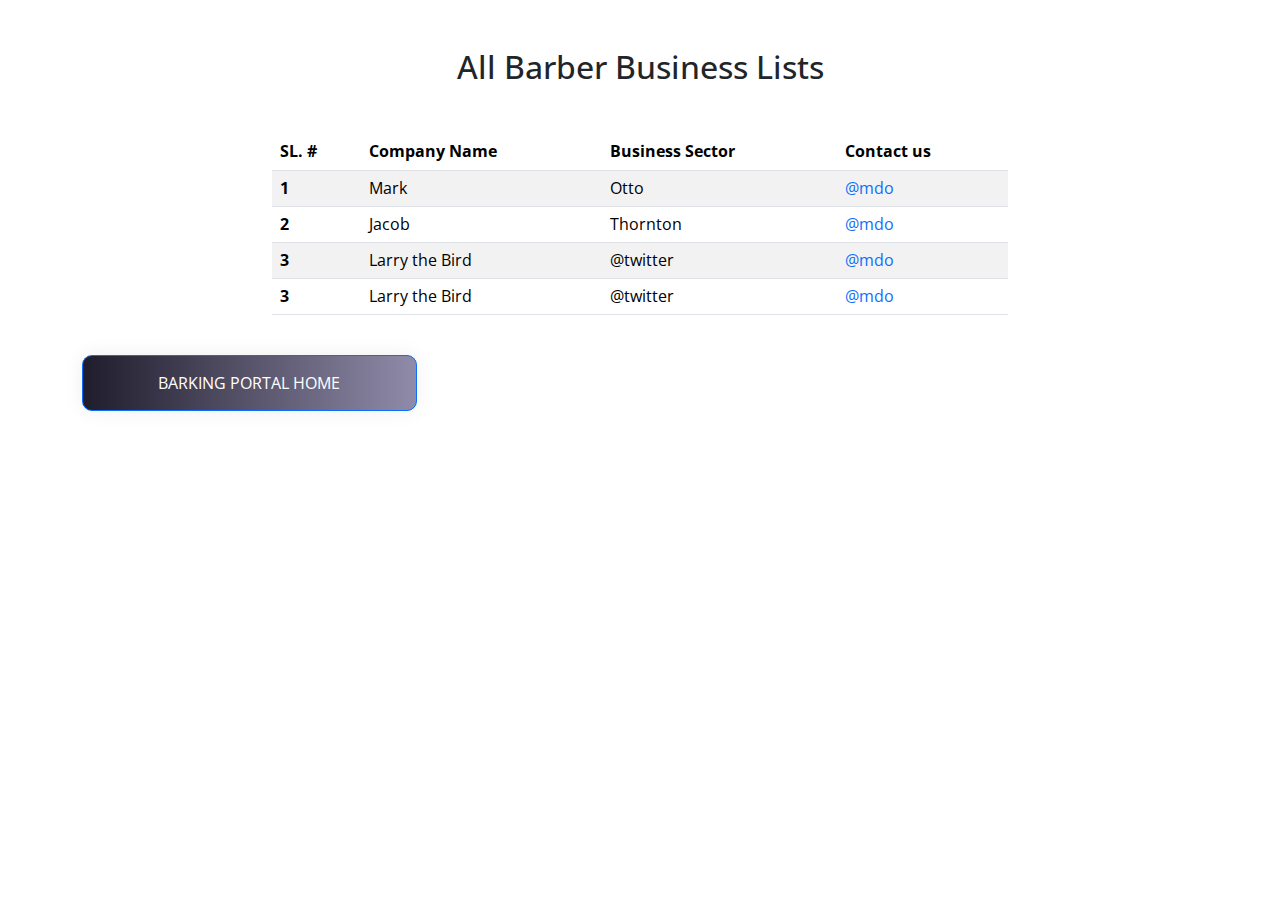
<file: businessLists.html>
<!DOCTYPE html>
<html lang="en">
<head>
    <meta charset="UTF-8">
    <meta http-equiv="X-UA-Compatible" content="IE=edge">
    <meta name="viewport" content="width=device-width, initial-scale=1.0">

    <title>Barking Portal Business Lists</title>

    <link href="https://cdn.jsdelivr.net/npm/bootstrap@5.2.3/dist/css/bootstrap.min.css" rel="stylesheet">
    <link rel="stylesheet" href="assets/css/main.css">
</head>
<body>
    
    <div class="container">
        <div class="row">
            <div class="offset-md-2 col-md-8 mt-5">
                <h2 class="text-center">All Barber Business Lists</h2>
                <table class="table table-striped mt-5">
                    <thead>
                      <tr>
                        <th scope="col">SL. #</th>
                        <th scope="col">Company Name</th>
                        <th scope="col">Business Sector</th>
                        <th scope="col">Contact us</th>
                      </tr>
                    </thead>
                    <tbody>
                      <tr>
                        <th scope="row">1</th>
                        <td>Mark</td>
                        <td>Otto</td>
                        <td><a href="#">@mdo</a></td>
                      </tr>
                      <tr>
                        <th scope="row">2</th>
                        <td>Jacob</td>
                        <td>Thornton</td>
                        <td><a href="#">@mdo</a></td>
                      </tr>
                      <tr>
                        <th scope="row">3</th>
                        <td>Larry the Bird</td>
                        <td>@twitter</td>
                        <td><a href="#">@mdo</a></td>
                      </tr>
                      <tr>
                        <th scope="row">3</th>
                        <td>Larry the Bird</td>
                        <td>@twitter</td>
                        <td><a href="#">@mdo</a></td>
                      </tr>
                    </tbody>
                  </table>
            </div>
        </div>

        <div class="row">
            <div class="col mt-4">
                <a href="index.html" class="btn btn-primary btn-email">Barking Portal Home</a>
            </div>
        </div>
    </div>
    

    <script src="https://cdn.jsdelivr.net/npm/bootstrap@5.2.3/dist/js/bootstrap.bundle.min.js"></script>
    <script src="assets/js/jquery-3.6.4.min.js"></script>
    <script src="assets/js/main.js"></script>
</body>
</html>
</file>
<file: assets/css/main.css>
/* google font import */
@import url('https://fonts.googleapis.com/css2?family=Open+Sans:wght@300;400;500;600;700&display=swap');

/* reset css */
*,
*::after,
*::before {
  margin: 0;
  padding: 0;
  box-sizing: border-box;
}

body {
  font-family: 'Open Sans', sans-serif;
  font-size: 16px;
  font-weight: 400;
  line-height: 1.2;
  color: #212529;
}

a {
  text-decoration: none;
}

img{
  width: 100%;
}
         
.btn {
  background-image: linear-gradient(to right, #1F1C2C 0%, #928DAB  51%, #1F1C2C  100%);
  margin: 10px;
  padding: 15px 45px;
  text-align: center;
  text-transform: uppercase;
  transition: 0.5s;
  background-size: 200% auto;
  color: white;            
  box-shadow: 0 0 20px #eee;
  border-radius: 10px;
}

.btn:hover {
  background-position: right center; /* change the direction of the change here */
  color: #fff;
  text-decoration: none;
}

button.btn.btn-primary, .btn.reg_btn, .btn.btn-email {
  margin: 0 auto;
}
.btn.reg_btn {
  width: 50%;
}
.btn.btn-email {
  width: 30%;
}
.btn.sector_btn{
  padding: 15px 20px;
}
/* Main design part to update the page in various location */

.right-bg {
  background-color: #a1a1a1;
}
.main-content{
  font-size: 18px;
  font-weight: 600;
}
.main-content2{
  font-size: 14px;
  font-weight: 600;
}
.home-icon{
  color: #000;
}
.userBusiness_image img {
  width: 300px;
  height: 250px;
  object-fit: cover;
}










/* media query */
@media (min-width: 768px) {
  .container {
    width: 750px;
  }
}

@media (min-width: 992px) {
  .container {
    width: 970px;
  }
}

@media (min-width: 1200px) {
  .container {
    width: 1170px;
  }
}
</file>
